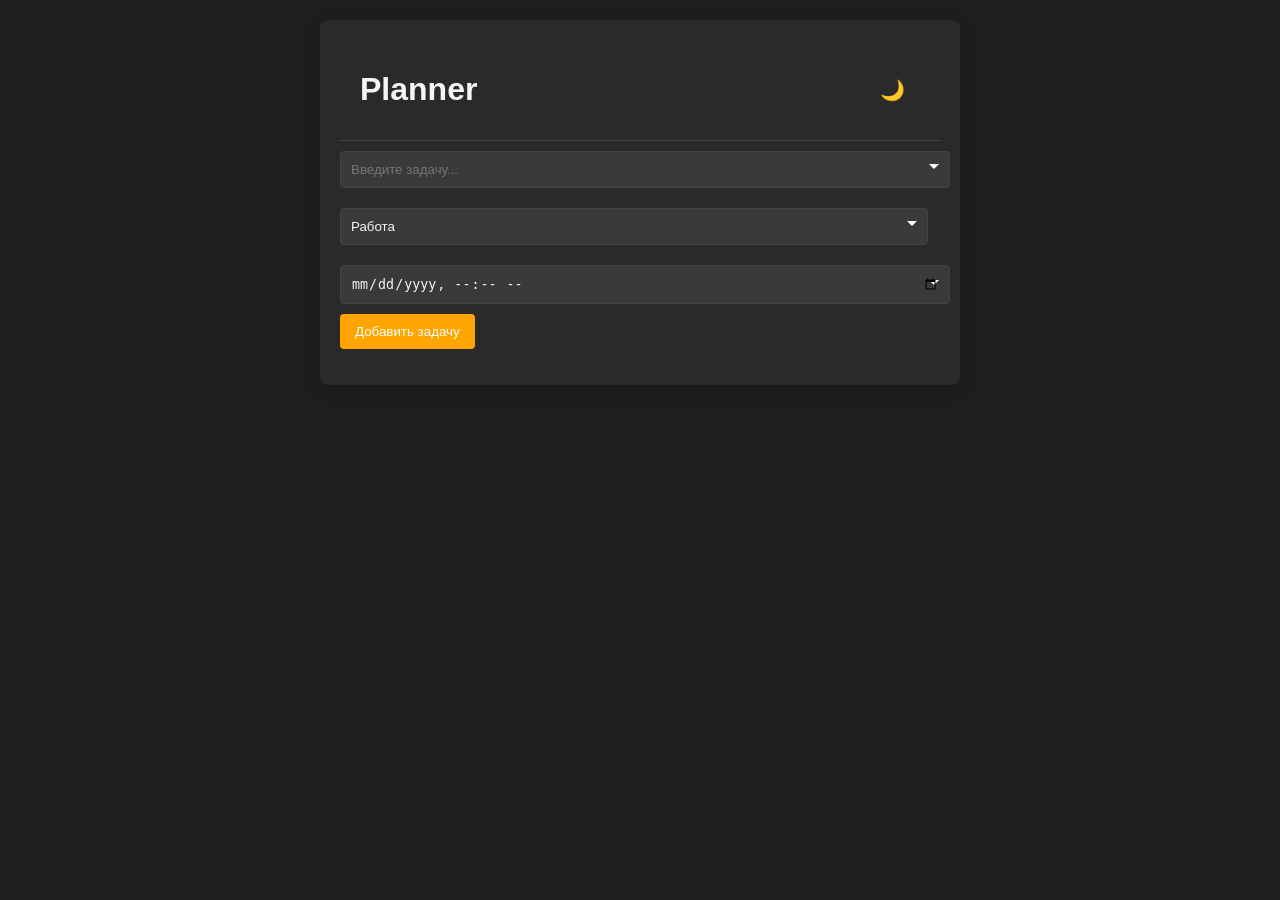
<file: index.html>
<!DOCTYPE html>
<html lang="ru">

<head>
    <meta charset="UTF-8">
    <meta name="viewport" content="width=device-width, initial-scale=1.0">
    <title>Planner</title>
    <link rel="stylesheet" href="styles.css">
</head>

<body>
    <div class="container">
        <header>
            <h1>Planner</h1>
            <button id="toggleTheme">🌙</button>
        </header>
        <input type="text" id="taskInput" placeholder="Введите задачу...">
        <select id="categorySelect">
            <option value="Работа">Работа</option>
            <option value="Личное">Личное</option>
            <option value="ЗОЖ">ЗОЖ</option>
            <option value="Свой">Создать свою</option>
        </select>
        <input type="text" id="customCategoryInput" placeholder="Введите имя категории" >
        <input type="datetime-local" id="deadlineInput">
        <button id="addTaskBtn">Добавить задачу</button>
        <ul id="taskList"></ul>
    </div>
    <script src="script.js"></script>
</body>

</html>
</file>
<file: styles.css>
body {
    font-family: 'Arial', sans-serif;
    background-color: #1e1e1e;
    color: #f5f5f5;
    transition: background-color 0.3s, color 0.3s;
}

body.light-mode {
    background-color: #ffffff;
    color: #000000;
}

header {
    display: flex;
    justify-content: space-between;
    align-items: center;
    padding: 10px 20px;
    border-bottom: 1px solid #444;
}

.container {
    max-width: 600px;
    margin: 20px auto;
    padding: 20px;
    border-radius: 8px;
    background-color: #2a2a2a;
    box-shadow: 0 4px 15px rgba(0, 0, 0, 0.2);
}

input[type="text"],
input[type="datetime-local"],
select {
    width: calc(100% - 12px);
    padding: 10px;
    margin: 10px 0;
    border: 1px solid #444;
    border-radius: 4px;
    background-color: #3a3a3a;
    color: #f5f5f5;
    transition: border 0.3s, background 0.3s;
    appearance: none; /* Убираем стандартный стиль */
    background-image: url('data:image/svg+xml;utf8,<svg xmlns="http://www.w3.org/2000/svg" width="10" height="10" viewBox="0 0 10 10"><polygon points="0,0 10,0 5,5" fill="%23ffffff"/></svg>'); /* Стрелка вниз */
    background-repeat: no-repeat;
    background-position: right 10px center;
    background-size: 10px 10px;
}

select:focus {
    border-color: #ffa500;
    background-color: #444;
    outline: none; /* Убираем стандартную обводку */
}


input:focus{
    border-color: #ffa500;
    background-color: #444;
    outline: none; /* Убираем стандартную обводку */
}
button {
    padding: 10px 15px;
    background-color: #ffa500;
    border: none;
    border-radius: 4px;
    cursor: pointer;
    color: #ffffff;
    transition: background-color 0.3s;
}

button:hover {
    background-color: #ff8c00;
}

ul {
    list-style-type: none;
    padding: 0;
}

li {
    display: flex;
    justify-content: space-between;
    align-items: center;
    padding: 10px;
    border-bottom: 1px solid #444;
}

li:hover {
    background-color: #444;
}

.completed {
    text-decoration: line-through;
    color: #888;
}

.overdue {
    background-color: #ff4c4c;
    color: #ffffff;
}

#toggleTheme {
    background-color: transparent;
    border: none;
    color: #f5f5f5;
    font-size: 20px;
    cursor: pointer;
    transition: color 0.3s;
}

#toggleTheme:hover {
    color: #ffa500;
}
#customCategoryInput {
    width: calc(100% - 12px);
    padding: 10px;
    margin: 10px 0;
    border: 1px solid #444;
    border-radius: 4px;
    background-color: #3a3a3a;
    color: #f5f5f5;
    display: none; /* По умолчанию скрыто */
}
</file>
